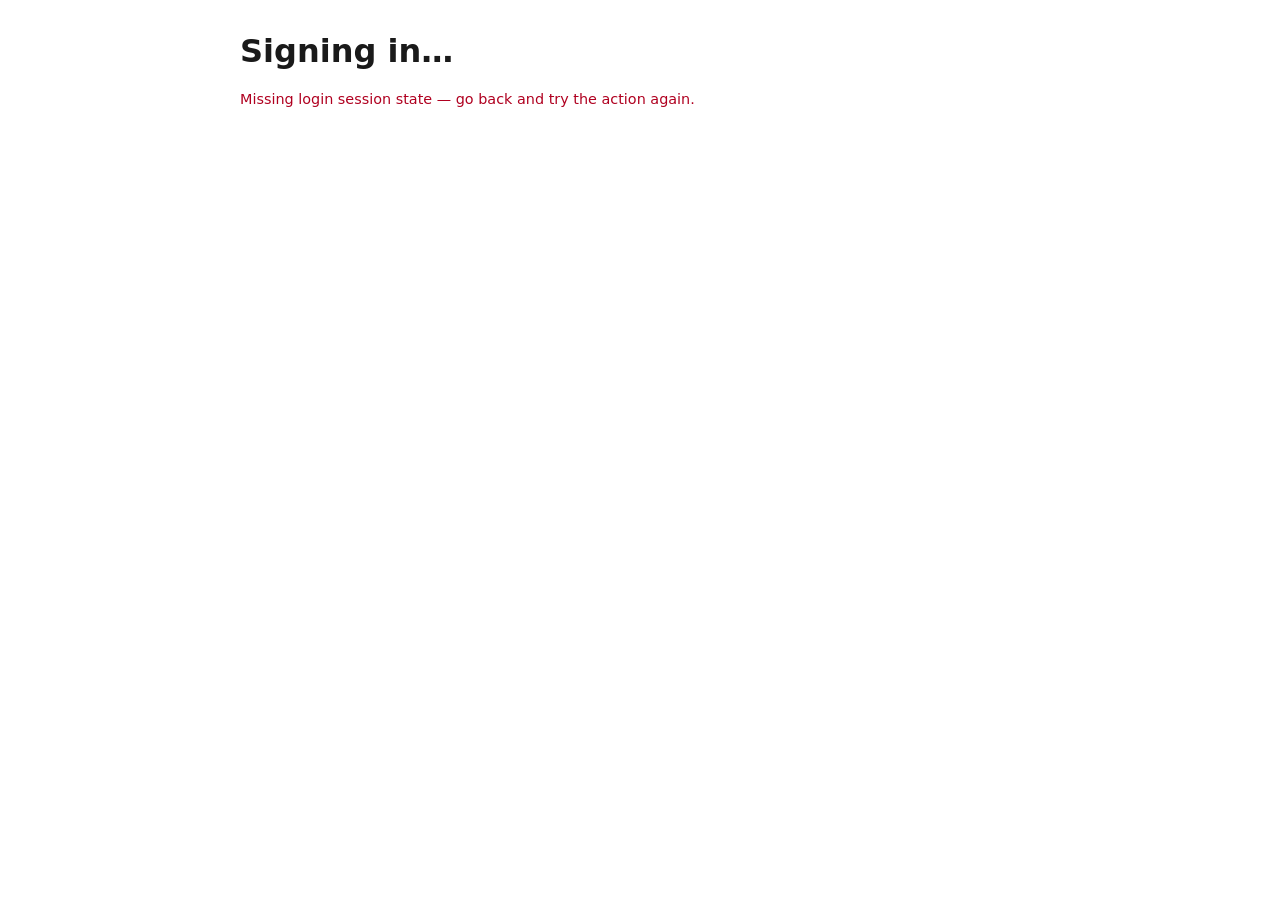
<file: admin/callback.html>
<!doctype html>
<html lang="en">
<head>
  <meta charset="utf-8" />
  <meta name="viewport" content="width=device-width, initial-scale=1" />
  <title>Whale Sightings — Admin — Signing in</title>
  <link rel="stylesheet" href="styles.css" />
</head>
<body>
  <h1>Signing in&hellip;</h1>
  <p id="callback-status" class="status" role="status">Completing login...</p>

  <script src="oauth.js"></script>
  <script src="callback.js"></script>
</body>
</html>
</file>
<file: admin/styles.css>
body {
  font-family: system-ui, sans-serif;
  max-width: 800px;
  margin: 2rem auto;
  padding: 0 1rem;
  color: #1a1a1a;
}

.panel {
  border: 1px solid #ddd;
  border-radius: 8px;
  padding: 1rem 1.5rem;
  margin-bottom: 1.5rem;
}

button {
  margin-top: 1rem;
  padding: 0.5rem 1rem;
  font-size: 1rem;
  cursor: pointer;
}

.button-row {
  display: flex;
  flex-wrap: wrap;
  gap: 0.5rem;
  margin-top: 1rem;
}

.button-row button {
  margin-top: 0;
}

.stats-grid {
  display: grid;
  grid-template-columns: max-content 1fr;
  gap: 0.25rem 1rem;
  margin-top: 1rem;
}

.stats-grid dt {
  font-weight: 600;
}

.stats-grid dd {
  margin: 0;
}

.status {
  min-height: 1.2rem;
  font-size: 0.9rem;
}

.status.error {
  color: #b00020;
}

.status.success {
  color: #0a7d2c;
}

.note {
  font-size: 0.85rem;
  color: #666;
  font-style: italic;
}

.danger-panel {
  border-color: #b00020;
}

.danger-button {
  color: #b00020;
  background: none;
  border: 1px solid #b00020;
  border-radius: 4px;
}
</file>
